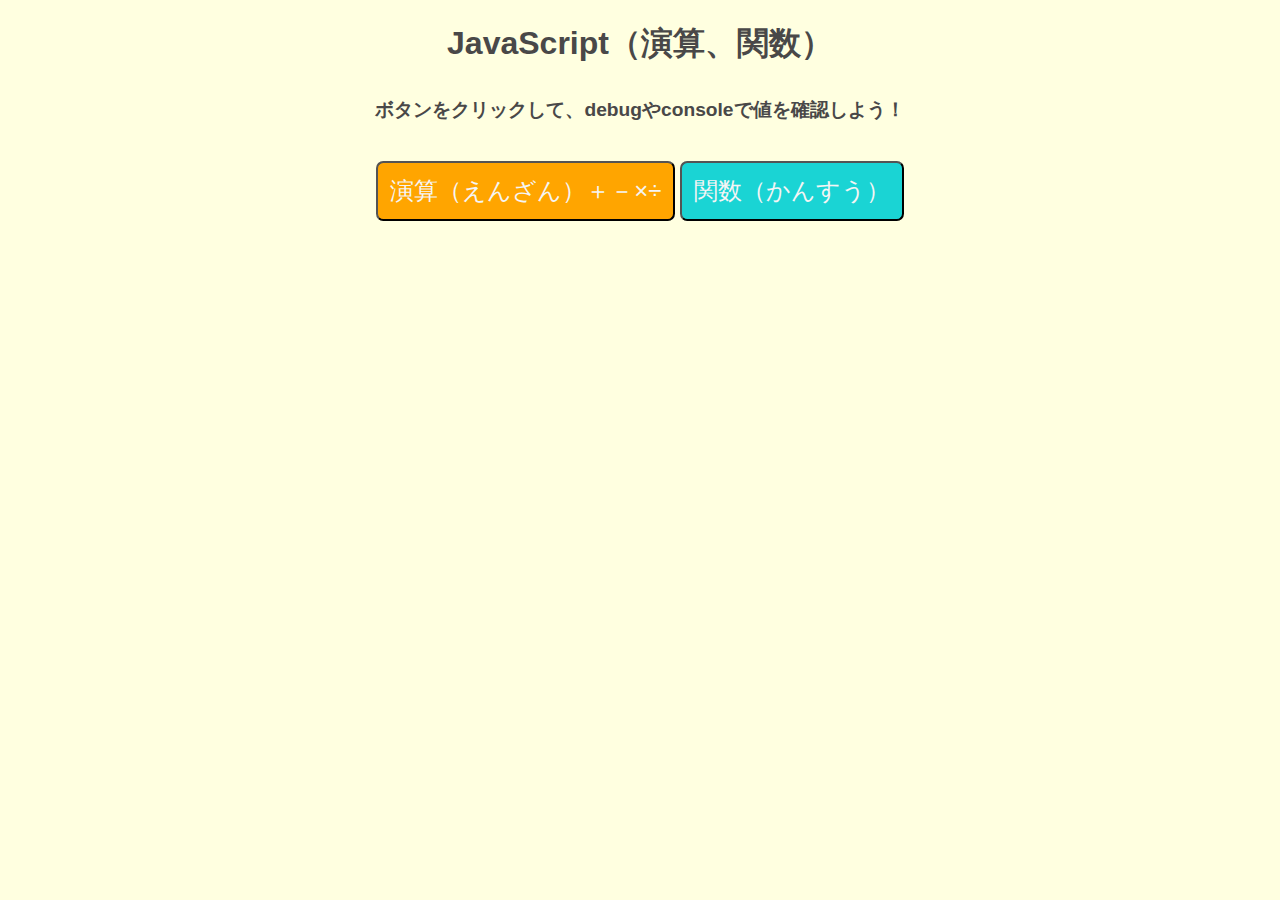
<file: 01_JavaScript_sample/JavaScript_sample.html>
<!DOCTYPE html>
<html lang="ja">
  <head>
    <meta charset="UTF-8">
    <meta name="viewport" content="width=device-width, initial-scale=1.0">
    <title>JavaScript（演算、関数）</title>
    <link rel="icon" href="hint.ico">
    <link rel="stylesheet" href="css/JavaScript_sample.css">
  </head>

  <body>
    <h1>JavaScript（演算、関数）</h1>

    <div class="js_sample">
      <h2>ボタンをクリックして、debugやconsoleで値を確認しよう！</h2>
      <input id="btn1" type="button" value="演算（えんざん）＋－×÷">
      <input id="btn2" type="button" value="関数（かんすう）">
      <div class="filler01"></div>
    </div>

    <!-- jsファイル指定（してい） -->
    <script src="js/JavaScript_sample.js"></script>
  </body>

</html>
</file>
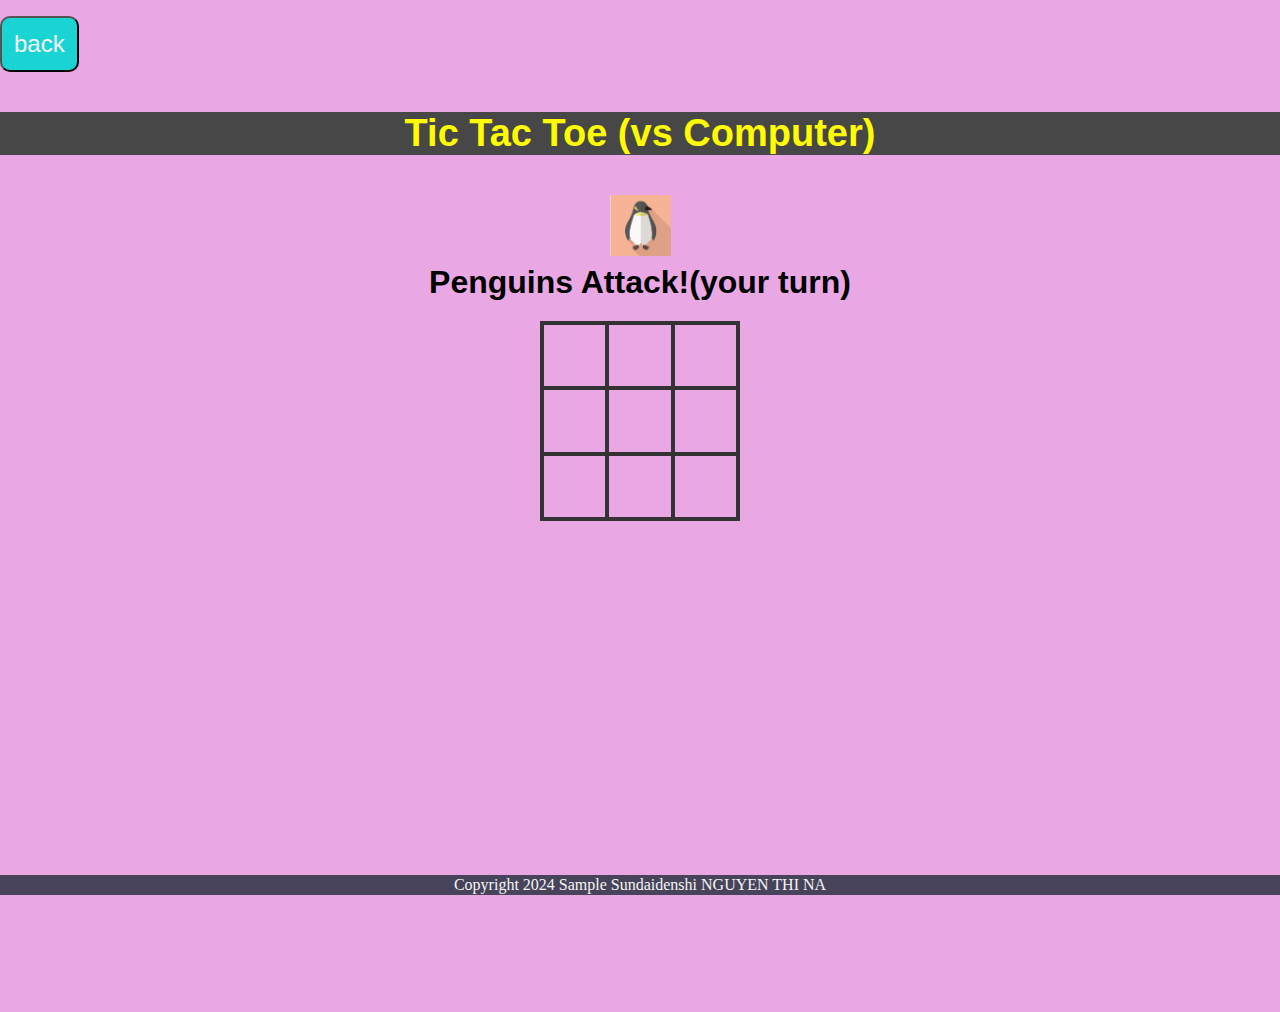
<file: 5.game/tic_tac_toe.html>
<!DOCTYPE html>
<html lang="ja">
    <head>
        <meta charset="UTF-8">
        <meta name="viewport" content="width=device-width,initial-scale=1.0">
        <title>Tic Tac Toe</title>

        <link rel="icon" href="tic_tac_toe.ico">
        <link rel="stylesheet" href="css/animate.css">
        <link rel="stylesheet" href="css/tic_tac_toe.css">
    </head>

    <body>
          <div class = "back">
            <button id="btn99" class="btn" type="button" onclick="history.back()">back</button>
              
              </div>
           <div class="wrapper">

            <header>Tic Tac Toe (vs Computer)</header>

           <div class="game-container">
            <div class="message-container">
            <div id="msgtext"></div>
           </div>
           <div class="squares-container">
            <div class="squares-box" id = "squaresBox">
                <div class="square" id="a_1"></div>
                <div class="square" id="a_2"></div>
                <div class="square" id="a_3"></div>
                <div class="square" id="b_1"></div>
                <div class="square" id="b_2"></div>
                <div class="square" id="b_3"></div>
                <div class="square" id="c_1"></div>
                <div class="square" id="c_2"></div>
                <div class="square" id="c_3"></div>
            </div>
           </div>
           <div class = "btn-container">
           <div class = "js-hidden" id = "newgame-btn">
            <button id = "btn90" class = "btn" type="button">New Game</button>
           </div>
           </div>
           </div>
           </div>
           <footer>
            <p>Copyright 2024 Sample Sundaidenshi NGUYEN THI NA

            </p>
           </footer>
            <script src= "https://ajax.googleapis.com/ajax/libs/jquery/1.12.0/jquery.min.js"></script>
            <script type="text/javascript" src="js/snowfall.jquery.min.js"></script>
            <script src="js/tic_tac_toe.js"></script>
    </body>
</html>
</file>
<file: 01_JavaScript_sample/css/JavaScript_sample.css>
@charset "utf-8";

html {
  /* ブラウザのデフォルトが16px                        */
  /* デフォルトの16pxの代わりに1emが10pxになるように調整 */
  font-size: 62.5%;
}

body{
  line-height: 1.5;
  color: rgb(73, 72, 72);
  font-size: 1.6rem; /* 16px */
  font-family: "Helvetica Neue",
  Arial,
  "Hiragino Kaku Gothic ProN",
  "Hiragino Sans",
  Meiryo,
  sans-serif;
  text-align: center;
  background: lightyellow;
}

h1, .js_sample, .filler01 {
  margin: 0.5em 0em 0em 0em;
  padding: 0.1em;
}

/*****************************/
/* 見出し（みだし）           */
/*****************************/
h2{
  font-size: 1.2em;
}

#btn1{
  margin: 20px auto;
  padding: 0.5em;
  border-radius: 0.3em;
  color: whitesmoke;
  font-size: 1.5em;
  background: orange;
  cursor: pointer; /*カーソルをポインターの形（かたち）にする*/
}

#btn2{
  margin: 20px auto;
  padding: 0.5em;
  border-radius: 0.3em;
  color: whitesmoke;
  font-size: 1.5em;
  background: rgb(26, 212, 212);
  cursor: pointer; /*カーソルをポインターの形（かたち）にする*/
}
</file>
<file: 5.game/css/tic_tac_toe.css>
@charset "utf-8";
html {
font-size: 16px;
}
/* 「*」はユニバーサルセレクタ(すべての要素を対象にするセレクタ)でbox-sizing: border-box;を指定 */
/* この指定(してい)はborderとpaddingをボックスサイズ(widthとheight)の中に含めて算出するので、スタイリングがしやすい*/
*, *::before, *::after {
box-sizing: border-box;
}
body{
margin: 0;
line-height: normal; /*ブラウザが自動的に行間を決める*/
font-family: "Helvetica Neue",
Arial,
"Hiragino Kaku Gothic ProN",
"Hiragino Sans",
Meiryo,
sans-serif;
/*background: rgb(233, 168, 227);del*/
background: rgb(233, 168, 227);
/*background-repeat: no-repeat;*/                          
overflow: hidden;

}
p{
margin: 0;
padding: 0;
}
 header {
    margin-top: 40px;
    color:rgb(255,251,0);
    font-size: 38px;
    font-weight: bold;
    /*text-shadow: 5px 5px 5px rgba(255, 255, 255, 0.65);*/
    text-align: center;
    background: rgb(71,71,71);
 }
 .wrapper {
    position: relative;
    max-width: 100vw;
    min-height: 100vh;
    margin: 0;
    padding: 0;
    padding-bottom: 23px;
    text-align: center;
 }
 .game-container{
   padding: 40px 0;
 }
 .message-container{
   margin-bottom: 20px;
   font-size: 2em;
   font-weight: bold;
   overflow: hidden;
 }


 .js-hidden{
   display: none;
 }
 .squares-container{
   display: flex;
   flex-wrap: wrap;
   margin: 0 auto;
   width: 200px;
 }
 .squares-box{
   width: 200px;
   height: 200px;
   display: flex;
   flex-wrap: wrap;
   border: solid 2px #333;
 }
 .square{
   position: relative;
   width: calc(196px / 3);
   height: calc(196px / 3);
   border: solid 2px #333;
 }
 .js-pen-checked::before{
   position:absolute;
   top:0;
   left:0;
   width:61px;
   height:61px;
   content: '';
   background-image: url(../img/penguins.jpg);
   background-size: contain;
 }
 .js-clickable{
  content:'';
 }
 .js-bear-checked::before{
   position:absolute;
   top:0;
   left:0;
   width:61px;
   height:61px;
   content: '';
   background-image: url(../img/whitebear.jpg);
   background-size: contain;
 }
 .js-unclickable{
   pointer-events: none;
 }
 .js-pen_highLight{
  border: solid 2px red;
 }
 .js-bear_highLight{
  border: solid 2px blue;
 }
 .btn{
   margin-top: 8px;
   padding: 12px;
   border-radius: 10px;
   color: whitesmoke;
   font-size: 24px;
   background: rgb(26, 212, 212);
   user-select: none;
   cursor: pointer;

 }
 .back{
   margin-top: 8px;
   text-align: left;

 }
 .btn-container{
  padding-top: 40px;
 }
 #btn90:hover{
  background-color: #ffd347;
  transition-duration: 0.4s;
 }
 footer>p{
   position: absolute;
   bottom: 5px;
   width: 100%;
   margin: 0px;
   padding: 1px;
   color: whitesmoke;
   font:16px Rajdhani;
   text-align: center;
   background: rgba(1, 24,31,0.7);
 }
 
@media screen and (max-width:480px){
   .wrapper{
      padding-bottom: 23px;
   }
   .btn-container{
      padding-top:2px
   }
header{
  font-size:24px;
} 
#msgtext{
  font-size:20px;
}
   
}
</file>
